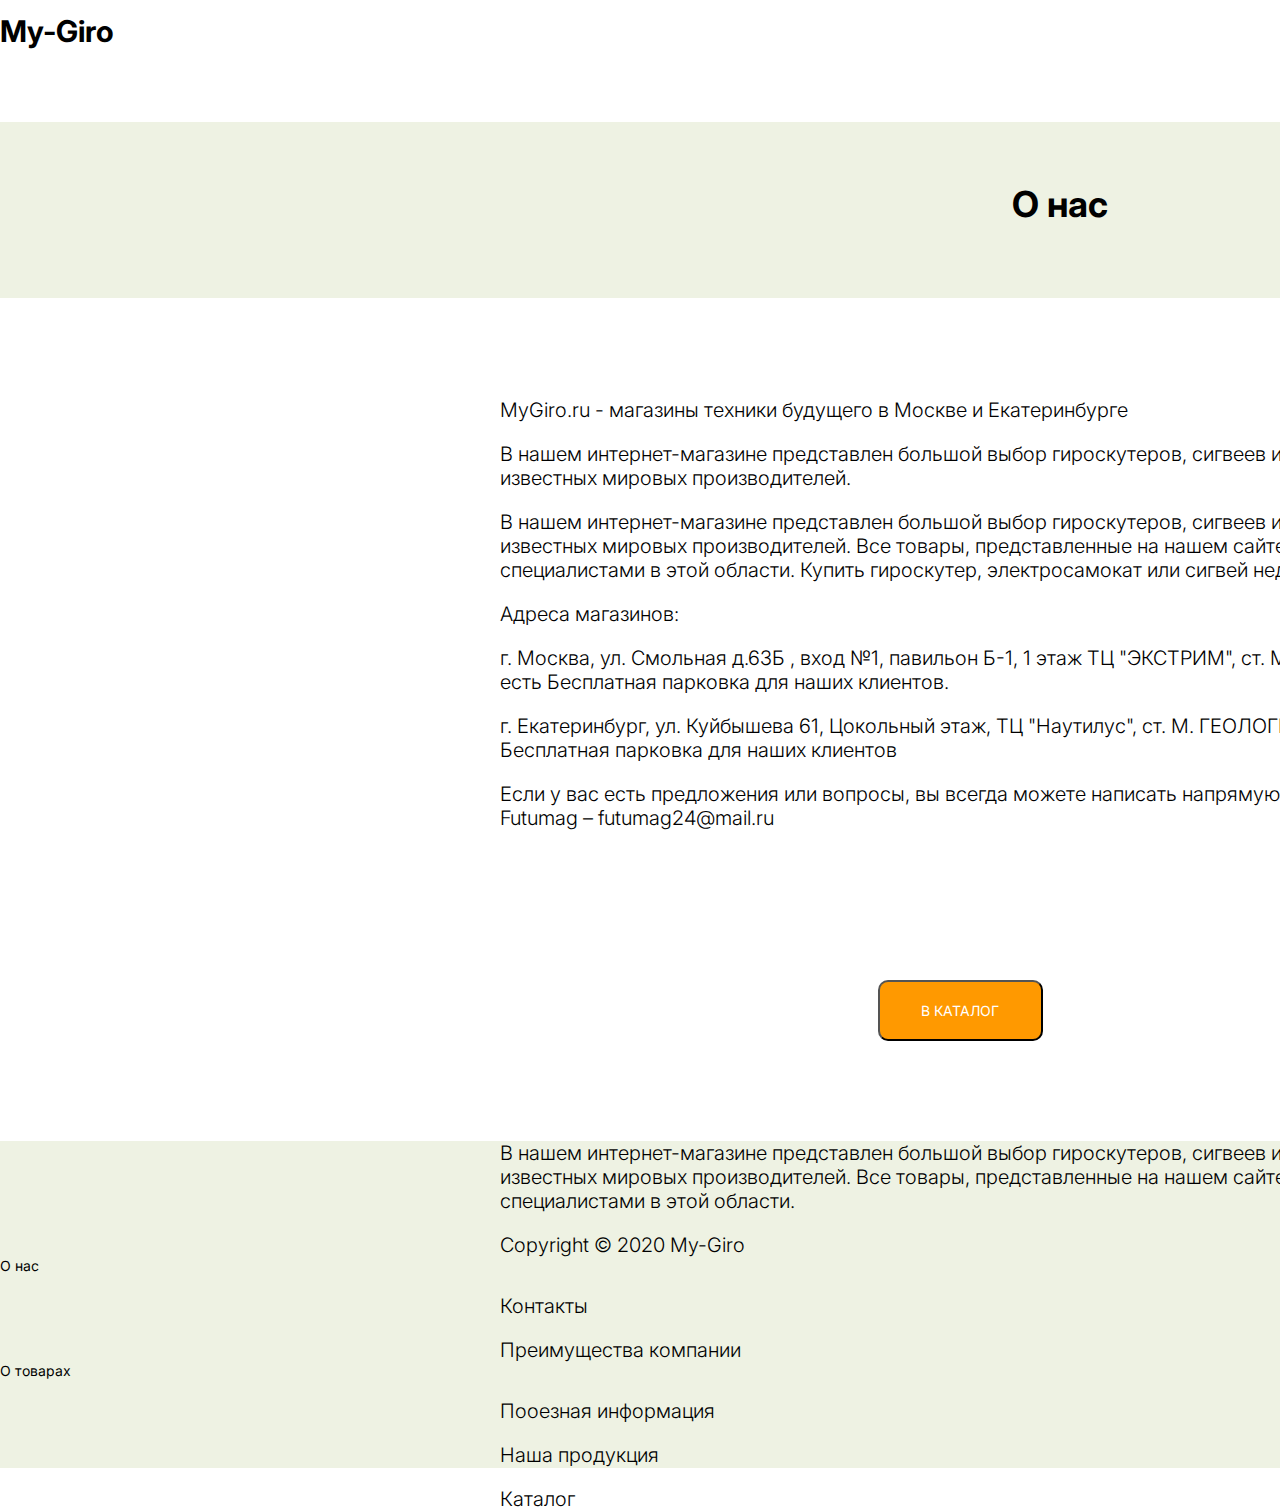
<file: src/abouts.html>
<!DOCTYPE html>
<html lang="ru">
  <head>
    <meta charset="UTF-8">
    <meta http-equiv="X-UA-Compatible" content="IE=edge">
    <meta name="viewport" content="width=device-width, initial-scale=1.0">
    <title>MyGiro</title>
    <style>
       @import url("https://fonts.googleapis.com/css2?family=Inter&display=swap");
* {
  box-sizing: border-box;
  margin: 0;
  padding: 0;
  color: black;
  font-family: "Inter", sans-serif;
  font-size: 14px;
  font-style: normal;
  font-weight: 400;
  line-height: normal;
}

body {
  width: 1920px;
  height: 1286px;
}

.wrapper {
  width: 100%;
  margin: 0 auto;
}

header {
  height: 62px;
}
header .logo {
  float: left;
  margin-top: 13px;
}
header .logo h1 {
  font-size: 30px;
  font-weight: 700;
}
header .main-menu {
  float: right;
  margin-top: 25px;
}
header .main-menu ul li {
  list-style-type: none;
  float: left;
  margin-left: 33px;
  text-transform: uppercase;
}
header .main-menu ul li a {
  text-decoration: none;
}

.abouts h1 {
  text-align: center;
  font-size: 36pt;
  margin-top: 60px;
  margin-bottom: 10px;
  margin-left: 200px;
  color: #000;
  padding-top: 60px;
  font-family: Inter;
  font-size: 36px;
  font-style: normal;
  font-weight: 700;
  line-height: normal;
}
.abouts p {
  width: 1000px;
  color: #000;
  font-family: Inter;
  font-size: 20px;
  font-style: normal;
  font-weight: 300;
  line-height: normal;
  margin-left: 500px;
  margin-top: 20px;
}
.abouts .zalogo {
  width: 1920px;
  height: 176px;
  flex-shrink: 0;
  background: #EEF2E3;
  margin-bottom: 100px;
}

.strong {
  font-size: 20px;
  font-style: normal;
  line-height: normal;
  font-weight: bold;
}

button {
  width: 165px;
  height: 60.957px;
  flex-shrink: 0;
  border-radius: 10px;
  background: #F90;
  color: white;
  margin: 0 auto;
  display: block;
  margin-top: 150px;
  margin-bottom: 100px;
}

footer {
  width: 1920px;
  height: 327px;
  flex-shrink: 0;
  background-color: #EEF2E3;
}
footer p {
  color: #8191A6;
  font-family: Inter;
  font-size: 14px;
  font-style: normal;
  font-weight: 400;
  line-height: normal;
}/*# sourceMappingURL=style_abouts.css.map */
    </style>
  </head>
  <body>     
    <header> 
      <div class="wrapper">
        <div class="logo">
          <h1>My-Giro</h1>
        </div>
        <nav class="main-menu"> 
          <ul> 
            <li> <a href="index.html">Главная</a></li>
            <li> <a href="abouts.html">О нас</a></li>
            <li> <a href="catalog.html">Каталог</a></li>
            <li> <a href="helpful.html">Полезное</a></li>
          </ul>
        </nav>
      </div>
    </header>
    <div class="abouts">
      <div class="zalogo">
        <h1>О нас</h1>
      </div>
      <p class="strong"> MyGiro.ru - магазины техники будущего в Москве и Екатеринбурге  </p>
      <p>В  нашем интернет-магазине представлен большой выбор гироскутеров, сигвеев и электросамокатов от известных мировых производителей. </p>
      <p>В нашем интернет-магазине представлен большой выбор гироскутеров, сигвеев и электросамокатов от известных мировых производителей. Все товары, представленные на нашем сайте, отобраны лучшими специалистами в этой области. Купить гироскутер, электросамокат или сигвей недорого.</p>
      <p class="strong">Адреса магазинов: </p>
      <p>г. Москва, ул. Смольная д.63Б , вход №1, павильон Б-1, 1 этаж ТЦ "ЭКСТРИМ", ст. М. БЕЛОМОРСКАЯ, есть Бесплатная парковка для наших клиентов.</p>
      <p>г. Екатеринбург, ул. Куйбышева 61, Цокольный этаж, ТЦ "Наутилус", ст. М. ГЕОЛОГИЧЕСКАЯ, есть Бесплатная парковка для наших клиентов</p>
      <p>Если у вас есть предложения или вопросы, вы всегда можете написать напрямую на почту создателю Futumag – futumag24@mail.ru</p>
      <button>В КАТАЛОГ</button>
      <footer> 
        <div class="footer"> 
          <div class="footer-block">
            <p>В нашем интернет-магазине представлен большой выбор гироскутеров, сигвеев и электросамокатов от известных мировых производителей. Все товары, представленные на нашем сайте, этобраны лучшими специалистами в этой области.</p>
            <p>Copyright © 2020 My-Giro</p>
          </div>
          <div class="mn-1"> 
            <h2>О нас </h2>
            <p>Контакты</p>
            <p>Преимущества компании</p>
          </div>
          <div class="mn-2"> 
            <h2>О товарах</h2>
            <p>Пооезная информация</p>
            <p>Наша продукция</p>
            <p>Каталог</p>
          </div>
        </div>
      </footer>
    </div>
  </body>
</html>
</file>
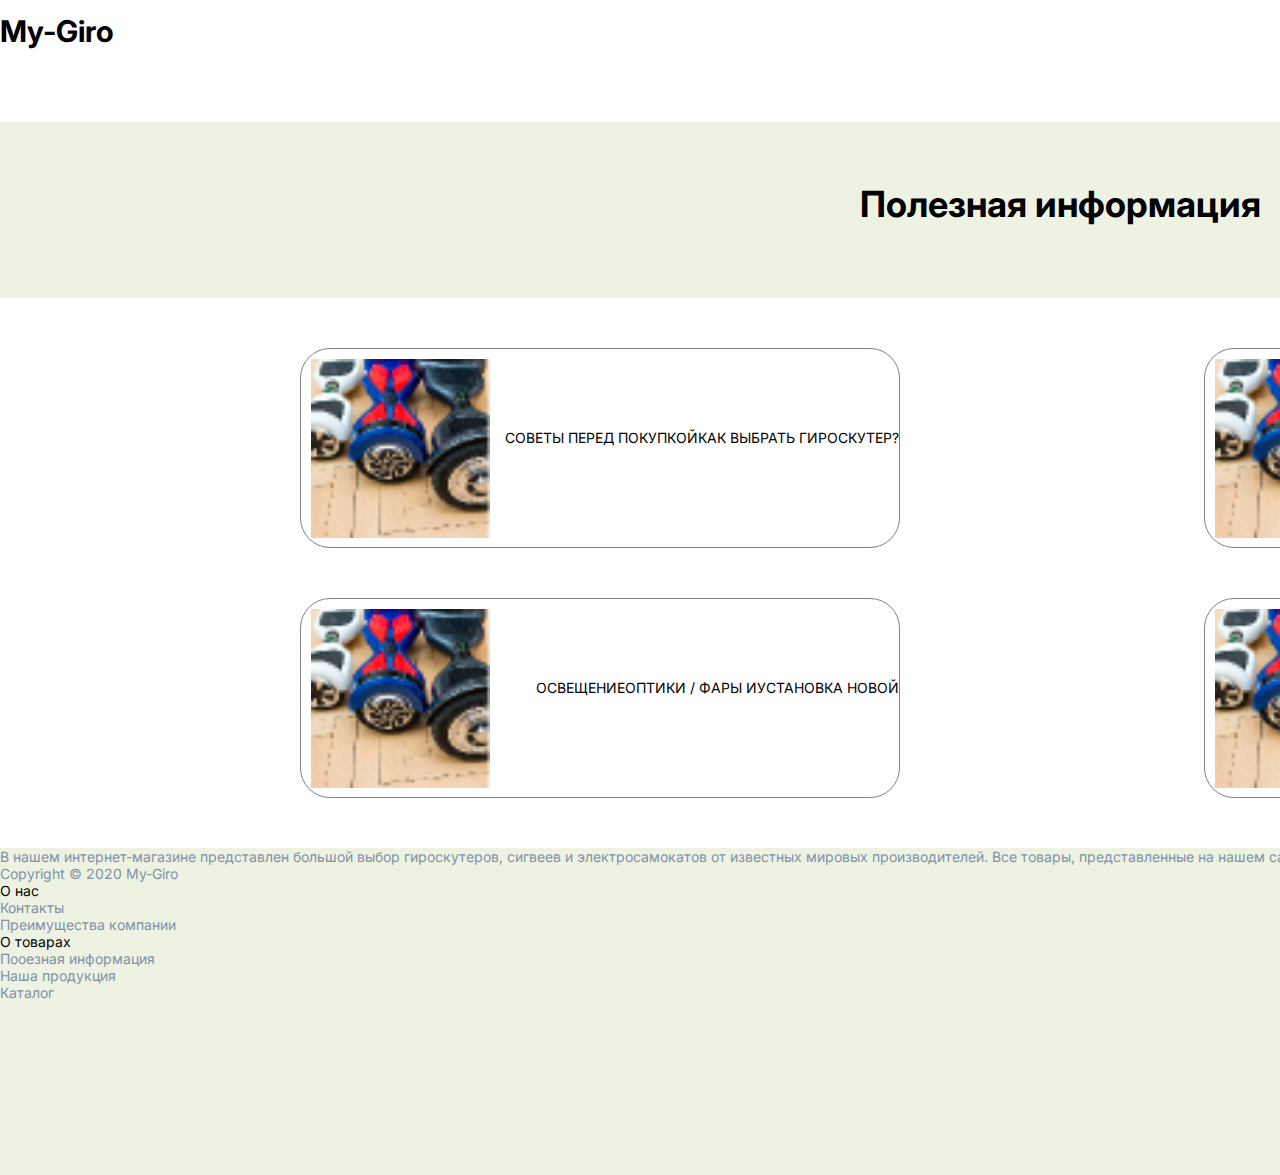
<file: src/helpful.html>
<!DOCTYPE html>
<html lang="ru">
  <head>
    <meta charset="UTF-8">
    <meta http-equiv="X-UA-Compatible" content="IE=edge">
    <meta name="viewport" content="width=device-width, initial-scale=1.0">
    <title>MyGiro</title>
    <style>
       @import url("https://fonts.googleapis.com/css2?family=Inter&display=swap");
* {
  box-sizing: border-box;
  margin: 0;
  padding: 0;
  color: black;
  font-family: "Inter", sans-serif;
  font-size: 14px;
  font-style: normal;
  font-weight: 400;
  line-height: normal;
}

body {
  width: 1920px;
  height: 1140px;
}

.wrapper {
  width: 100%;
  margin: 0 auto;
}

header {
  height: 62px;
}
header .logo {
  float: left;
  margin-top: 13px;
}
header .logo h1 {
  font-size: 30px;
  font-weight: 700;
}
header .main-menu {
  float: right;
  margin-top: 25px;
}
header .main-menu ul li {
  list-style-type: none;
  float: left;
  margin-left: 33px;
  text-transform: uppercase;
}
header .main-menu ul li a {
  text-decoration: none;
}

.information .elems {
  display: inline-block;
  width: 600px;
  height: 200px;
  flex-shrink: 0;
  margin-left: 300px;
  border: 1px solid gray;
  border-radius: 30px;
  margin-top: 50px;
}
.information .elems img {
  margin-top: 10px;
  margin-left: 10px;
}
.information .elems p {
  float: right;
  margin-top: 80px;
}
.information h1 {
  text-align: center;
  font-size: 36pt;
  margin-top: 60px;
  margin-bottom: 10px;
  margin-left: 200px;
  color: #000;
  padding-top: 60px;
  font-family: Inter;
  font-size: 36px;
  font-style: normal;
  font-weight: 700;
  line-height: normal;
}
.information .zalogo {
  width: 1920px;
  height: 176px;
  flex-shrink: 0;
  background: #EEF2E3;
}

footer {
  margin-top: 50px;
  width: 1920px;
  height: 327px;
  flex-shrink: 0;
  background-color: #EEF2E3;
}
footer p {
  color: #8191A6;
  font-family: Inter;
  font-size: 14px;
  font-style: normal;
  font-weight: 400;
  line-height: normal;
}/*# sourceMappingURL=style_helpful.css.map */
    </style>
  </head>
  <body>     
    <header> 
      <div class="wrapper">
        <div class="logo">
          <h1>My-Giro</h1>
        </div>
        <nav class="main-menu"> 
          <ul> 
            <li> <a href="index.html">Главная</a></li>
            <li> <a href="abouts.html">О нас</a></li>
            <li> <a href="catalog.html">Каталог</a></li>
            <li> <a href="helpful.html">Полезное</a></li>
          </ul>
        </nav>
      </div>
    </header>
    <div class="information"> 
      <div class="zalogo">
        <h1>Полезная информация</h1>
      </div>
      <div class="elems"> <img src="/img/Снимок (2).png" alt="" width="179">
        <p>КАК ВЫБРАТЬ ГИРОСКУТЕР?<br></p>
        <p>СОВЕТЫ ПЕРЕД ПОКУПКОЙ</p>
      </div>
      <div class="elems"> <img src="/img/Снимок (2).png" alt="" width="179">
        <p>ШИНОМОНТАЖ  <br></p>
        <p>ЭЛЕКТРОСАМОКАТОВ И <br></p>
        <p>ГИРОСКУТЕРОВ</p>
      </div>
      <div class="elems"> <img src="/img/Снимок (2).png" alt="" width="179">
        <p>УСТАНОВКА НОВОЙ  <br></p>
        <p>ОПТИКИ / ФАРЫ И <br></p>
        <p>ОСВЕЩЕНИЕ</p>
      </div>
      <div class="elems"> <img src="/img/Снимок (2).png" alt="" width="179">
        <p>УСТАНОВКА НОВОЙ  <br></p>
        <p>ОПТИКИ / ФАРЫ И <br></p>
        <p>ОСВЕЩЕНИЕ   </p>
      </div>
    </div>
    <footer> 
      <div class="footer"> 
        <div class="footer-block">
          <p>В нашем интернет-магазине представлен большой выбор гироскутеров, сигвеев и электросамокатов от известных мировых производителей. Все товары, представленные на нашем сайте, этобраны лучшими специалистами в этой области.</p>
          <p>Copyright © 2020 My-Giro</p>
        </div>
        <div class="mn-1"> 
          <h2>О нас </h2>
          <p>Контакты</p>
          <p>Преимущества компании</p>
        </div>
        <div class="mn-2"> 
          <h2>О товарах</h2>
          <p>Пооезная информация</p>
          <p>Наша продукция</p>
          <p>Каталог</p>
        </div>
      </div>
    </footer>
  </body>
</html>
</file>
